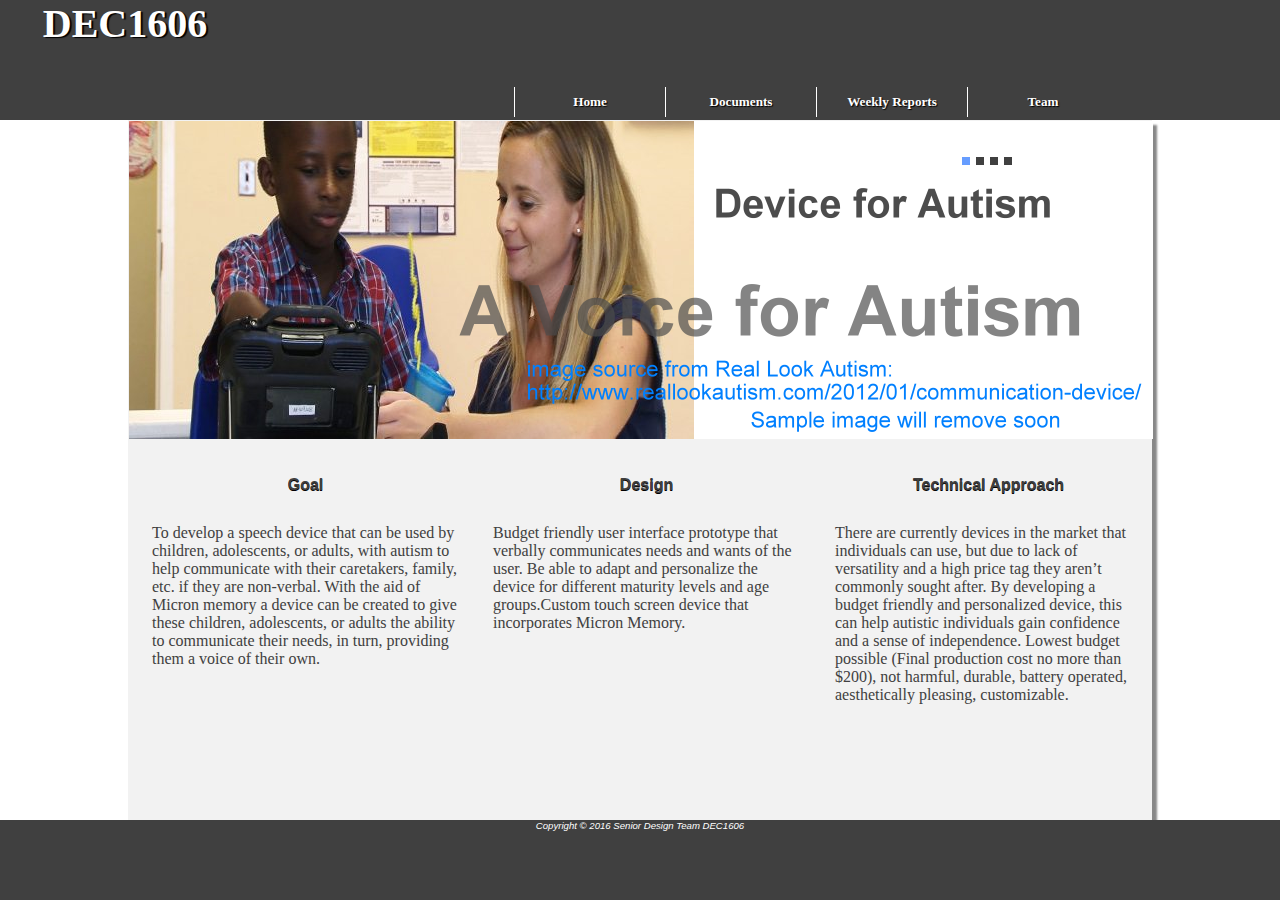
<file: index.html>
<!DOCTYPE HTML>
<html lang = "en">
	<head>
		<title>DEC1606</title>
		<meta charset = "utf-8">
		<link rel="stylesheet" type="text/css" href="css/cssStyle.css">
		<link rel="stylesheet" type="text/css" href="css/style.css"/>
		<script type="text/javascript" src="css/script.js"></script> <!-- slide show javascript-->
	</head>

	<body>
		
		<header> <div id = "header_p">DEC1606</div> 
				<div id="menu">
					<div id = "navMenu">
						
					<ul>
						<li><a href ="members.html">Team</a></li>
					</ul>	
						
					<ul>
						<li><a href ="reports.html">Weekly Reports</a></li>
					</ul>
					
					<ul>
						<li><a href ="document.html">Documents</a></li>
					</ul>
					
					<ul>
						<li><a href ="index.html">Home</a></li>
					</ul>
				</div>
		</header>
			
	
		<div id = "container">
		
			<!-- main page slide page-->
			<div id="wrapper">
					<div id="containers">
						<div class="sliderbutton" id="slideleft" onclick="slideshow.move(-1)"></div>
						<div id="slider">
							<ul>
								<li><img src="images/image1.png" width="1024" height="318" alt="Image One" /></li>
								<li><img src="images/image1.png" width="1024" height="318" alt="Image One" /></li>
								<li><img src="images/image1.png" width="1024" height="318" alt="Image One" /></li>
								<li><img src="images/image1.png" width="1024" height="318" alt="Image One" /></li>
							</ul>
						</div>
						<div class="sliderbutton" id="slideright" onclick="slideshow.move(1)"></div>
						<ul id="pagination" class="pagination">
							<li onclick="slideshow.pos(0)"></li>
							<li onclick="slideshow.pos(1)"></li>
							<li onclick="slideshow.pos(2)"></li>
							<li onclick="slideshow.pos(3)"></li>
						</ul>
					</div>
			</div>	

			<!-- vertical paragraph-->
			<div id = "center"> <div class = "title">Goal</div> <p class = "paragraph">To develop a speech device that can be used by children, adolescents, or adults, with autism to help communicate with their caretakers, family, etc. if they are non-verbal. With the aid of Micron memory a device can be created to give these children, adolescents, or adults the ability to communicate their needs, in turn, providing them a voice of their own. </p> </div>
			
			<div id = "left"> <div class = "title">Design</div> <p class = "paragraph">Budget friendly user interface prototype that verbally communicates needs and wants of the user. Be able to adapt and personalize the device for different maturity levels and age groups.Custom touch screen device that incorporates Micron Memory. </p></div>
			<div id = "right"> <div class = "title">Technical Approach</div> <p class = "paragraph">There are currently devices in the market that individuals can use, but due to lack of versatility and a high price tag they aren’t commonly sought after. By developing a budget friendly and personalized device, this can help autistic individuals gain confidence and a sense of independence. Lowest budget possible (Final production cost no more than $200), not harmful, durable, battery operated, aesthetically pleasing, customizable. </p></div>
			
		</div>		
			
		</div>	
		
			<footer>
				Copyright &copy; 2016 Senior Design Team DEC1606</br>
			</footer>
	

	
	<script type="text/javascript">
	//slide show display
		var slideshow=new TINY.slider.slide('slideshow',{
			id:'slider',
			auto:4,
			resume:false,
			vertical:false,
			navid:'pagination',
			activeclass:'current',
			position:0,
			rewind:false,
			elastic:true,
			left:'slideleft',
			right:'slideright'
		});
	</script>	
	
	</body>

</html>
</file>
<file: css/cssStyle.css>
*{
		padding:0;
		margin:0;
	}
	
	body{
		background-color:#ffffff;
		color: #330000;
		font-family: Verdana,Arial,sans-serif;
	}

	#container{
		 background-color:#f2f2f2;
		 min-width:700px;
		 max-width:1024px;
		 box-shadow: 5px 5px 2px #888888;
		 margin-left:auto;
		 margin-right:auto;
		 width:1024px;
		 height:700px;
	 }
	 
	header{
		background-color:#404040;
		height:120px;
	}
	
	#header_p{
		color:white;
		text-align: center;
		font-size: 2.5em;
		font-family:Georgia;
		font-weight: bold;
		text-shadow:#000 2px 1px 1px;
		width:250px;
	}
	
	#left,#center,#right{
		height:300px;
		width:327px;
		padding-left:14px;
		padding-top:25px;
	}
	
	#left{
		
		float:left;
	}
	#center{ 
		
		float:left;
	}
	#right{ 
		
		float:right;
	}
	
	.title{
		text-align:center;
		padding-top:10px;
		color:#404040;
		font-weight: bold;
		text-shadow:#000 0px 1px 0px;
	}
	
	.paragraph{
		color:#404040;
		font-size:1em;
		font-family:Georgia; 
		padding: 30px 10px 30px 10px;
	}

	footer{
		background-color:#404040;
		color:#ffffff;	
		font-size: .60em;
		font-style: italic;
		text-align: center;
		height:80px;
	}


	/*menu section*/	
	#menu {
		background-color:#404040;
		font-size:12px;
		font-weight:900;
		padding-top:40px;
		padding-right:162px;
	}	
		
	#navMenu ul{
		margin:0;
		padding:0;
		line-height:30px;
		z-index:1000;
	}
	#navMenu li{
		margin:0;
		padding:0;
		list-style:none;
		float:right;
		position:relative;
		background:#404040;
	}
	#navMenu ul li a{
		font-family:Verdana;
		font-size:1.1em;
		text-align:center;
		text-decoration:none;
		height:30px;
		width:150px;
		display:block;
		color:#FFF;
		border-left:1px solid #FFF;
		text-shadow:#000 1px 1px 1px;
	}
	#navMenu ul ul{
		position:absolute;
		visibility:hidden;
		top:32px;
	}
	#navMenu ul li:hover ul{
		visibility:visible;
	}

	#navMenu li:hover{
		background:#404040;
	}

	#navMenu ul li:hover ul li a:hover{
		background:#FF7500;
		color:#000;
	}
	#navMenu a:hover{
		color:#808080;
	}
	
	.clearFloat{
		clear:both;
	}

	/*member html*/
	#mainwrapper {
		font: 10pt normal Arial, sans-serif;
		text-align: center;
		width: 660px;
		margin: 0 auto 0 auto;
		padding-top:18px;
}

	/* Image Box Style */
	#mainwrapper .box {
		border: 5px solid #fff;
		cursor: pointer;
		height: 182px;
		float: left;
		margin: 5px;
		position: relative;
		width: 200px;
			-webkit-box-shadow: 1px 1px 1px 1px #ccc;
			-moz-box-shadow: 1px 1px 1px 1px #ccc;
			box-shadow: 1px 1px 1px 1px #ccc;
	}
	#mainwrapper .box img {
		width:200px;
		height:182px;
		position: absolute;
		left: 0;
			-webkit-transition: all 300ms ease-out;
			-moz-transition: all 300ms ease-out;
			-o-transition: all 300ms ease-out;
			-ms-transition: all 300ms ease-out;	
		transition: all 300ms ease-out;
	}

	/* Caption Common Style */
	#mainwrapper .box .caption {
		background-color: rgba(0,0,0,0.7);
		position: absolute;
		color: #fff;
		z-index: 100;
			-webkit-transition: all 300ms ease-out;
			-moz-transition: all 300ms ease-out;
			-o-transition: all 300ms ease-out;
			-ms-transition: all 300ms ease-out;	
			transition: all 300ms ease-out;
		left: 0;
	}

	/** Caption 1: Simple **/
	#mainwrapper .box .simple-caption {
		height: 50px;
		width: 200px;
		display: block;
		bottom: 5px;
		line-height: 15pt;
		text-align: center;
	}
	/** Simple Caption :hover Behaviour **/
	#mainwrapper .box:hover .simple-caption {
		-moz-transform: translateY(-100%);
		-o-transform: translateY(-100%);
		-webkit-transform: translateY(-100%);
		opacity: 1;
		transform: translateY(-100%);
	}
	
	/* Image Box2 Style */
	#mainwrapper .box1 {
		border: 5px solid #fff;
		cursor: pointer;
		height: 182px;
		float: left;
		margin: 50px 8px 5px 5px ;
		position: relative;
		width: 200px;
			-webkit-box-shadow: 1px 1px 1px 1px #ccc;
			-moz-box-shadow: 1px 1px 1px 1px #ccc;
			box-shadow: 1px 1px 1px 1px #ccc;
	}
	#mainwrapper .box1 img {
		width:200px;
		height:182px;
		position: absolute;
		left: 0;
			-webkit-transition: all 300ms ease-out;
			-moz-transition: all 300ms ease-out;
			-o-transition: all 300ms ease-out;
			-ms-transition: all 300ms ease-out;	
		transition: all 300ms ease-out;
	}
	
	/* Caption Common Style */
	#mainwrapper .box1 .caption {
		background-color: rgba(0,0,0,0.7);
		position: absolute;
		color: #fff;
		z-index: 100;
			-webkit-transition: all 300ms ease-out;
			-moz-transition: all 300ms ease-out;
			-o-transition: all 300ms ease-out;
			-ms-transition: all 300ms ease-out;	
			transition: all 300ms ease-out;
		left: 0;
	}

	/** Caption 1: Simple **/
	#mainwrapper .box1 .simple-caption {
		height: 50px;
		width: 200px;
		display: block;
		bottom: 5px;
		line-height: 15pt;
		text-align: center;
	}
	
	/** Simple Caption :hover Behaviour **/
	#mainwrapper .box1:hover .simple-caption {
		-moz-transform: translateY(-100%);
		-o-transform: translateY(-100%);
		-webkit-transform: translateY(-100%);
		opacity: 1;
		transform: translateY(-100%);
	}
	
	/** main **/
	main{
		padding-top:20px;
		padding-bottom:30px;
		padding-left:20px;
		padding-right:20px;
		margin-left:150px;
		overflow:atuo;
		color:#404040;
		font-size:1em;
		font-family:Georgia; 
		padding: 30px 10px 30px 10px;
		line-height:20pt;
	}
</file>
<file: css/style.css>
#wrapper {width:1024px; padding-bottom:2px; margin:0px auto;}
#containers {position:relative; background-color:; background-repeat:no-repeat;
/*background:#ccc;*/ padding:0.5px; height:318px; /*border-right:1px solid #ccc; border-bottom:1px solid #ccc*/}
.sliderbutton {float:left; width:0px; height:0px; cursor:pointer}
/*#slideleft {background:url(../images/icons.gif) -50px -265px no-repeat}*/
/*#slideleft:hover {background-position:-0 -265px}*/
/*#slideright {background:url(../images/icons.gif) 0 90px no-repeat}*/
/*#slideright:hover {background-position:-50px 90px}*/
#slider {float:left; position:relative; overflow:auto; width:1024px; height:318px}
#slider ul {position:absolute; list-style:none; top:0; left:0}
#slider li {float:left; width:1024px; height:318px}
.pagination {
	position:absolute;
	top:36px;
	right:135px;
	list-style:none;
	height:25px;
}
.pagination li {float:left; cursor:pointer; height:8px; width:8px; background:#404040 /*#FF7500*/; margin:0 4px 0 0; border:1px solid #fff}
.pagination li:hover, li.current {background:#669DFF}
</file>
